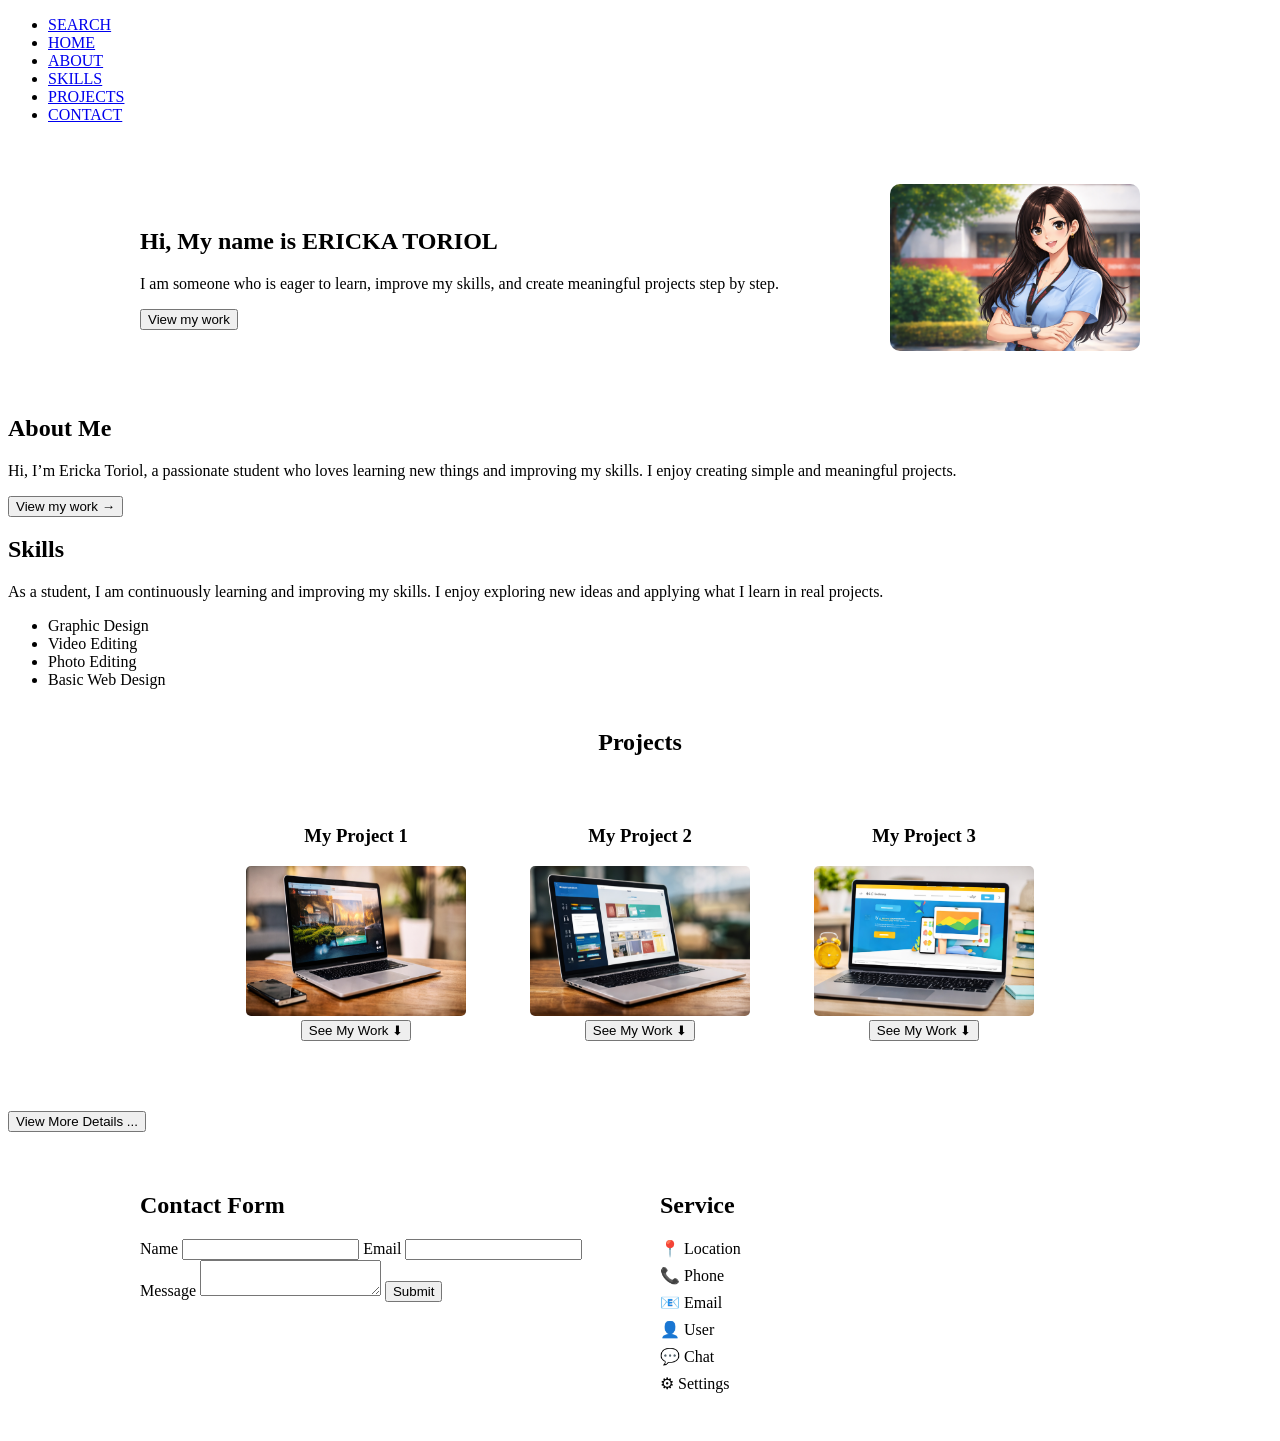
<file: index.html/index.html>
<!DOCTYPE html>
<html lang="en">
<head>
  <meta charset="UTF-8">
  <meta name="viewport" content="width=device-width, initial-scale=1.0">
  <title>Ericka Toriol Portfolio</title>
  <link rel="stylesheet" href="index.css">
</head>
<body>
  
  <nav>
    <ul>
      <li><a href="#">SEARCH</a></li>
      <li><a href="#">HOME</a></li>
      <li><a href="#">ABOUT</a></li>
      <li><a href="#">SKILLS</a></li>
      <li><a href="#">PROJECTS</a></li>
      <li><a href="#">CONTACT</a></li>
    </ul>
  </nav>

  <section id="hero">
    <div class="hero-text">
      <h1>Hi, My name is <span>ERICKA TORIOL</span></h1>
      <p>I am someone who is eager to learn, improve my skills, and create meaningful projects step by step.</p>
      <button>View my work</button>
    </div>
    <div class="hero-image">
      <img src="image.png" alt="Portrait of Ericka">
    </div>
  </section>

  <section id="about">
    <h2>About Me</h2>
    <p>Hi, I’m Ericka Toriol, a passionate student who loves learning new things and improving my skills. I enjoy creating simple and meaningful projects.</p>
    <button>View my work →</button>
  </section>

  <section id="skills">
    <h2>Skills</h2>
    <p>As a student, I am continuously learning and improving my skills. I enjoy exploring new ideas and applying what I learn in real projects.</p>
    <ul>
      <li>Graphic Design</li>
      <li>Video Editing</li>
      <li>Photo Editing</li>
      <li>Basic Web Design</li>
    </ul>
  </section>

  <section id="projects">
    <h2>Projects</h4>
    <div class="project-card">
      <h3>My Project 1</h3>
      <img src="image1.png" alt="Project 1">
      <button>See My Work ⬇</button>
    </div>

    <div class="project-card">
      <h3>My Project 2</h3>
      <img src="image2.png" alt="Project 2">
      <button>See My Work ⬇</button>
    </div>

    <div class="project-card">
      <h3>My Project 3</h3>
      <img src="image3.png" alt="Project 3">
      <button>See My Work ⬇</button>
    </div>
  </section>
    <button>View More Details ...</button>
  <section id="contact">
    <div class="contact-form">
      <h2>Contact Form</h2>
      <form>
        <label for="name">Name</label>
        <input type="text" id="name" name="name">

        <label for="email">Email</label>
        <input type="email" id="email" name="email">

        <label for="message">Message</label>
        <textarea id="message" name="message"></textarea>

        <button type="submit">Submit</button>
      </form>
    </div>

    <div class="services">
      <h2>Service</h2>
      <div class="icons">
        <span>📍 Location</span>
        <span>📞 Phone</span>
        <span>📧 Email</span>
        <span>👤 User</span>
        <span>💬 Chat</span>
        <span>⚙ Settings</span>
      </div>
    </div>
  </section>
</body>
</html>
</file>
<file: index.html/index.css>
#hero {
  display: flex;
  justify-content: space-between;
  align-items: center;
  max-width: 1000px;
  margin: 40px auto;
  padding: 20px;
}

.hero-text {
  flex: 1;
  padding-right: 20px;
}

.hero-image img {
  width: 250px;   
  border-radius: 10px;
}

#projects {
  max-width: 1000px;
  margin: 40px auto;
  text-align: center; 
}

.project-card {
  display: inline-block;
  background: #fff;
  color: #000;
  margin: 15px;
  padding: 15px;
  border-radius: 8px;
  width: 220px;
  vertical-align: top;
}

.project-card img {
  width: 100%;
  height: 150px;
  border-radius: 5px;
}

#contact {
  max-width: 1000px;
  margin: 40px auto;
  display: flex;
  justify-content: space-between;
  gap: 40px;
}

.contact-form, .services {
  flex: 1;

}

.services .icons span {
  display: block;
  margin: 8px 0;
}
</file>
